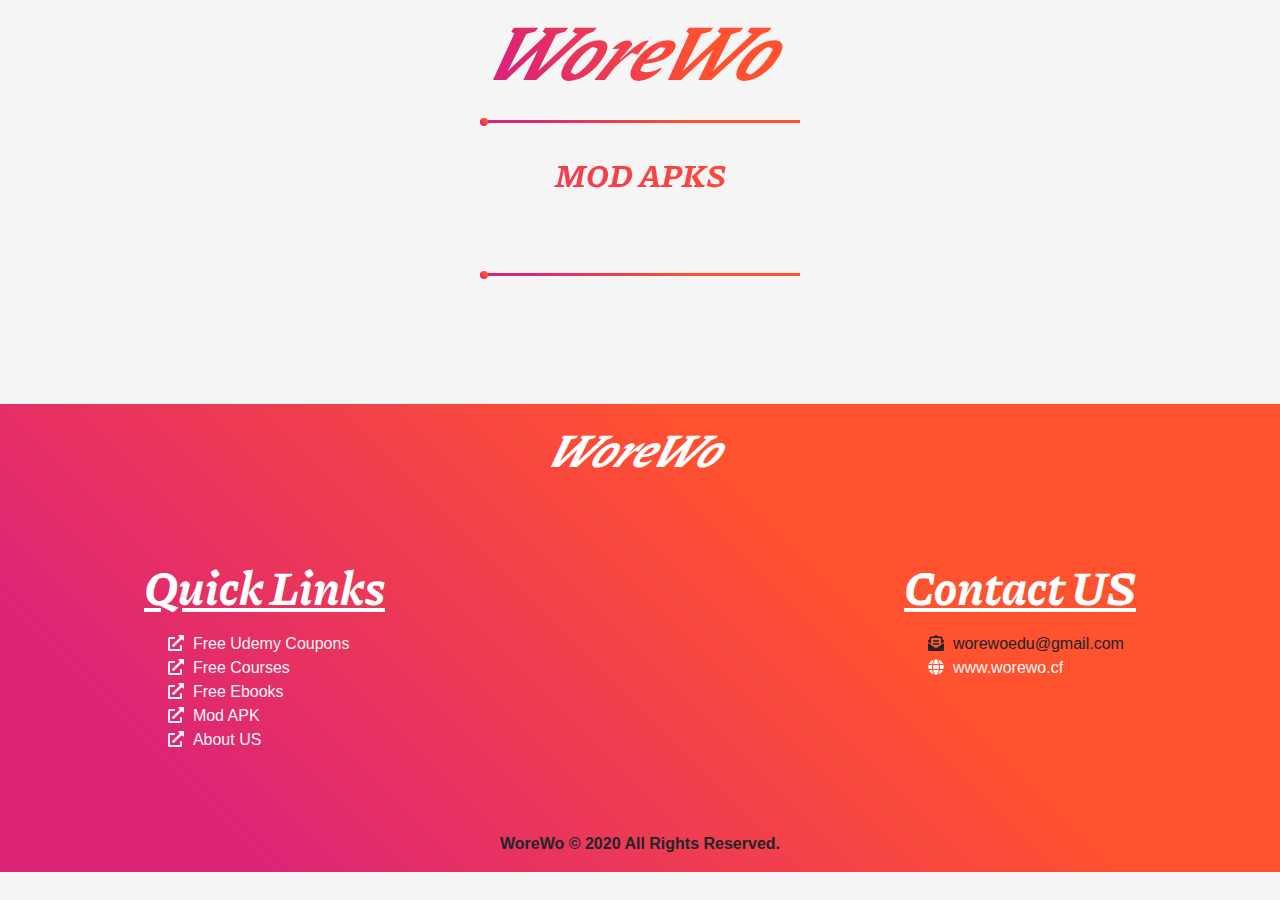
<file: apks/apks.html>
<!DOCTYPE html>
<html lang="en">
  <head>
    <meta charset="UTF-8" />
    <meta name="viewport" content="width=device-width, initial-scale=1.0" />
    <title>WoreWo</title>
    
    <!-- Bootstrap css -->
    <link rel="stylesheet" href="../css/bootstrap.min.css" />

    <!-- Apk style css -->
    <link rel="stylesheet" href="../css/common.css" />

    <!-- font awesome -->
    <script src="../js/all.js"></script>
  </head>
  <body>
    <!-- WoreWo head and slide animation and mod apk head  -->
    <div class="header-other">
      <h1 class="primary textanima">WoreWo</h1>
    </div>
    <div class="end-design"></div>
    <h1 class="sub-heading content-margin" data-aos="fade-in">MOD APKS</h1>
   
    <!--card coding-->
    <div
      id="card-container"
      class="row d-flex justify-content-center no-gutters card-container-bootom-margin"
    ></div>

    <!--slider animation-->
    <div class="end-design"></div>

    <!--footer code-->
    <div class="footer">
      <h1 class="footer-heading content-margin textanima" data-aos="fade-in">WoreWo</h1>
      <div class="footer-hor content-margin">
        <div>
          <h1 class="footer-heading" style="text-decoration: underline;">Quick Links</h1>
          <ul class="footer-text" type="None">
            <li><a href="./coupons/index.html"><i class="fas fa-external-link-alt"></i>&nbsp;&nbsp;Free Udemy Coupons</a></li>
            <li><a href="./courses/courses.html"><i class="fas fa-external-link-alt"></i>&nbsp;&nbsp;Free Courses</a></li>
            <li><a href="./ebooks/ebooks.html"><i class="fas fa-external-link-alt"></i>&nbsp;&nbsp;Free Ebooks</a></li>
            <li><a href="./apks/apks.html"><i class="fas fa-external-link-alt"></i>&nbsp;&nbsp;Mod APK</a></li>
            <li><a href="#about"><i class="fas fa-external-link-alt"></i>&nbsp;&nbsp;About US</a></li>
          </ul>
        </div>
        <div>
          <h1 class="footer-heading" style="text-decoration: underline;">Contact US</h1>
          <ul class="footer-text" type="None">
            <li id="mailto"><i class="fas fa-envelope-open-text" ></i>&nbsp;&nbsp;worewoedu@gmail.com</li>
            <li><a href="#"><i class="fas fa-globe"></i>&nbsp;&nbsp;www.worewo.cf</a></li>
        </div>
      </div>
      <p class="footer-text"><strong>WoreWo © 2020 All Rights Reserved.</strong></p>
    </div>
    <!-- jquery js -->
    <script src="../js/jquery-3.5.1.min.js"></script>

    <!-- bootstrap js -->
    <script src="../js/bootstrap.bundle.min.js"></script>

    <!--Main js-->
    <script src="../js/apks.js"></script>
  </body>
</html>
</file>
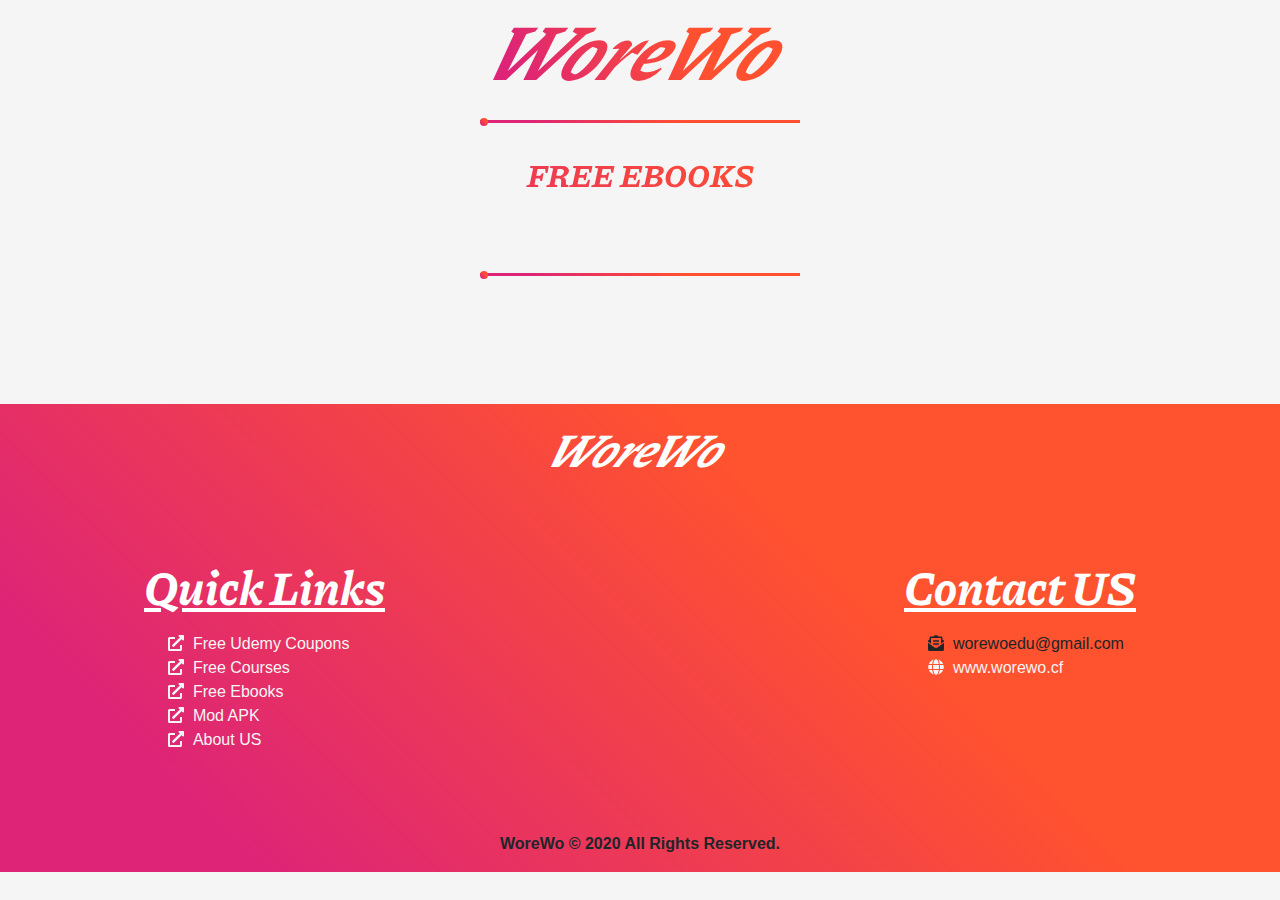
<file: courses/courses.html>
<!DOCTYPE html>
<html lang="en">
  <head>
    <meta charset="UTF-8" />
    <meta name="viewport" content="width=device-width, initial-scale=1.0" />
    <title>WoreWo</title>
    
    <!-- Bootstrap css -->
    <link rel="stylesheet" href="../css/bootstrap.min.css" />

    <!-- Apk style css -->
    <link rel="stylesheet" href="../css/common.css" />

    <!-- font awesome -->
    <script src="../js/all.js"></script>
  </head>
  <body>
    <!-- WoreWo head and slide animation and mod apk head  -->
    <div class="header-other">
      <h1 class="primary textanima">WoreWo</h1>
    </div>
    <div class="end-design"></div>
    <h1 class="sub-heading content-margin" data-aos="fade-in">FREE EBOOKS</h1>
   
    <!--card coding-->
    <div
      id="card-container"
      class="row d-flex justify-content-center no-gutters card-container-bootom-margin"
    ></div>

    <!--slider animation-->
    <div class="end-design"></div>

    <!--footer code-->
    <div class="footer">
      <h1 class="footer-heading content-margin textanima" data-aos="fade-in">WoreWo</h1>
      <div class="footer-hor content-margin">
        <div>
          <h1 class="footer-heading" style="text-decoration: underline;">Quick Links</h1>
          <ul class="footer-text" type="None">
            <li><a href="./coupons/index.html"><i class="fas fa-external-link-alt"></i>&nbsp;&nbsp;Free Udemy Coupons</a></li>
            <li><a href="./courses/courses.html"><i class="fas fa-external-link-alt"></i>&nbsp;&nbsp;Free Courses</a></li>
            <li><a href="./ebooks/ebooks.html"><i class="fas fa-external-link-alt"></i>&nbsp;&nbsp;Free Ebooks</a></li>
            <li><a href="./apks/apks.html"><i class="fas fa-external-link-alt"></i>&nbsp;&nbsp;Mod APK</a></li>
            <li><a href="#about"><i class="fas fa-external-link-alt"></i>&nbsp;&nbsp;About US</a></li>
          </ul>
        </div>
        <div>
          <h1 class="footer-heading" style="text-decoration: underline;">Contact US</h1>
          <ul class="footer-text" type="None">
            <li id="mailto"><i class="fas fa-envelope-open-text" ></i>&nbsp;&nbsp;worewoedu@gmail.com</li>
            <li><a href="#"><i class="fas fa-globe"></i>&nbsp;&nbsp;www.worewo.cf</a></li>
        </div>
      </div>
      <p class="footer-text"><strong>WoreWo © 2020 All Rights Reserved.</strong></p>
    </div>
    <!-- jquery js -->
    <script src="../js/jquery-3.5.1.min.js"></script>

    <!-- bootstrap js -->
    <script src="../js/bootstrap.bundle.min.js"></script>

    <!--Main js-->
    <script src="../js/courses.js"></script>
  </body>
</html>
</file>
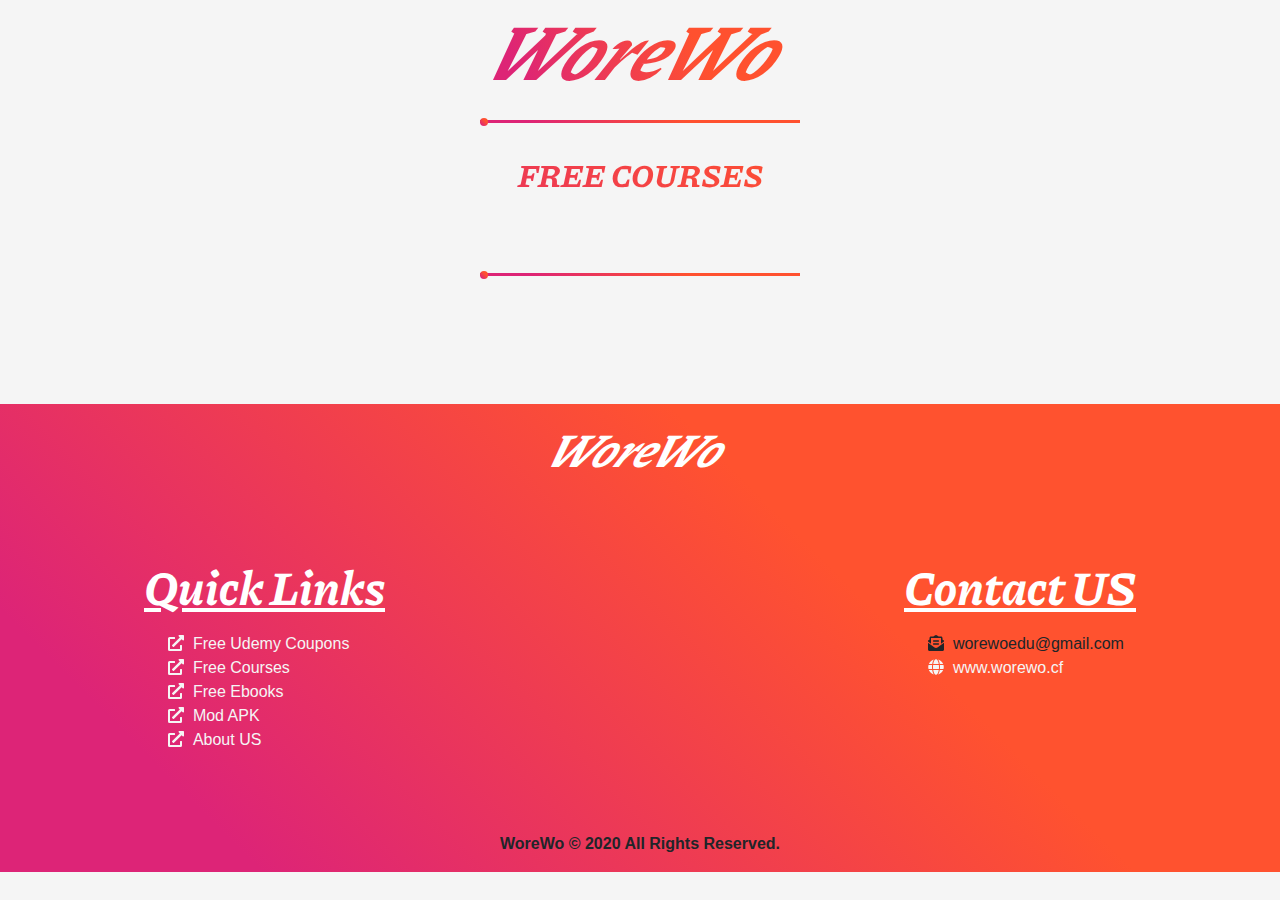
<file: ebooks/ebooks.html>
<!DOCTYPE html>
<html lang="en">
  <head>
    <meta charset="UTF-8" />
    <meta name="viewport" content="width=device-width, initial-scale=1.0" />
    <title>WoreWo</title>
    
    <!-- Bootstrap css -->
    <link rel="stylesheet" href="../css/bootstrap.min.css" />

    <!-- Apk style css -->
    <link rel="stylesheet" href="../css/common.css" />

    <!-- font awesome -->
    <script src="../js/all.js"></script>
  </head>
  <body>
    <!-- WoreWo head and slide animation and mod apk head  -->
    <div class="header-other">
      <h1 class="primary textanima">WoreWo</h1>
    </div>
    <div class="end-design"></div>
    <h1 class="sub-heading content-margin" data-aos="fade-in">FREE COURSES</h1>
   
    <!--card coding-->
    <div
      id="card-container"
      class="row d-flex justify-content-center no-gutters card-container-bootom-margin"
    ></div>

    <!--slider animation-->
    <div class="end-design"></div>

    <!--footer code-->
    <div class="footer">
      <h1 class="footer-heading content-margin textanima" data-aos="fade-in">WoreWo</h1>
      <div class="footer-hor content-margin">
        <div>
          <h1 class="footer-heading" style="text-decoration: underline;">Quick Links</h1>
          <ul class="footer-text" type="None">
            <li><a href="./coupons/index.html"><i class="fas fa-external-link-alt"></i>&nbsp;&nbsp;Free Udemy Coupons</a></li>
            <li><a href="./courses/courses.html"><i class="fas fa-external-link-alt"></i>&nbsp;&nbsp;Free Courses</a></li>
            <li><a href="./ebooks/ebooks.html"><i class="fas fa-external-link-alt"></i>&nbsp;&nbsp;Free Ebooks</a></li>
            <li><a href="./apks/apks.html"><i class="fas fa-external-link-alt"></i>&nbsp;&nbsp;Mod APK</a></li>
            <li><a href="#about"><i class="fas fa-external-link-alt"></i>&nbsp;&nbsp;About US</a></li>
          </ul>
        </div>
        <div>
          <h1 class="footer-heading" style="text-decoration: underline;">Contact US</h1>
          <ul class="footer-text" type="None">
            <li id="mailto"><i class="fas fa-envelope-open-text" ></i>&nbsp;&nbsp;worewoedu@gmail.com</li>
            <li><a href="#"><i class="fas fa-globe"></i>&nbsp;&nbsp;www.worewo.cf</a></li>
        </div>
      </div>
      <p class="footer-text"><strong>WoreWo © 2020 All Rights Reserved.</strong></p>
    </div>
    <!-- jquery js -->
    <script src="../js/jquery-3.5.1.min.js"></script>

    <!-- bootstrap js -->
    <script src="../js/bootstrap.bundle.min.js"></script>

    <!--Main js-->
    <script src="../js/ebooks.js"></script>
  </body>
</html>
</file>
<file: css/common.css>
/* html basic setup margin , padding, ....etc */
@import url("https://fonts.googleapis.com/css2?family=Piazzolla:ital,wght@1,500&display=swap");

/* *,
*::after,
*::before {
  margin: 0;
  padding: 0;
  box-sizing: border-box;
}
html {
  font-size: 62.5%;
} */
/* @media (max-width: 75em) {
  html {
    font-size: 56.25%;
  }
}
@media (max-width: 56.25em) {
  html {
    font-size: 50%;
  }
}
@media (min-width: 112.5em) {
  html {
    font-size: 75%;
  }
} */
body {
  background-color: #f5f5f5;
  /* line-height: 1.2; */
}

/* WoreWo head and slide animation nd head of our services coding start*/

/* worewo head */
.header-other {
  display: flex;
  justify-content: center;
}

/* worewo head animation */
.textanima {
  transform: skewX(-30deg);
  animation-name: textskew;
  animation-timing-function: ease-in-out;
  animation-duration: 5s;
  animation-iteration-count: infinite;
  animation-fill-mode: forwards;
}
@keyframes textskew {
  0% {
    transform: skewX(-30deg);
  }
  25% {
    transform: skewX(0deg);
  }
  50% {
    transform: skewX(30deg);
  }
  75% {
    transform: skewX(0deg);
  }
  100% {
    transform: skewX(-30deg);
  }
}

/* worewo text design */
.primary {
  display: block;
  font-size: 5rem;
  background-image: linear-gradient(45deg, #dd2476 15%, #ff512f 65%);
  -webkit-background-clip: text;
  background-clip: text;
  -webkit-text-fill-color: transparent;
  font-family: "Piazzolla", serif;
  font-style: italic;
  text-align: center;
  text-overflow: ellipsis;
  font-weight: bolder;
}

/* slider design */
.end-design {
  width: 20rem;
  height: 3px;
  background-image: linear-gradient(45deg, #dd2476 15%, #ff512f 65%);
  margin: 1rem auto;
  position: relative;
}
/* slider animation design */
.end-design::before {
  content: "";
  position: absolute;
  top: -2px;
  left: 0;
  width: 8px;
  height: 8px;
  border-radius: 50%;
  background-image: linear-gradient(45deg, #dd2476 15%, #ff512f 65%);
  animation-name: ball;
  animation-fill-mode: backwards;
  animation-timing-function: ease;
  animation-duration: 5s;
  animation-iteration-count: infinite;
}
@keyframes ball {
  0% {
    transform: translateX(0rem) scale(1.5);
  }
  50% {
    transform: translateX(20rem) scale(2);
  }
  100% {
    transform: translateX(0rem) scale(2.5);
  }
}

/* sub head //mod apk head, free course head, ebook head design */
.sub-heading {
  display: block;
  font-size: 2rem;
  background-image: linear-gradient(45deg, #dd2476 15%, #ff512f 65%);
  -webkit-background-clip: text;
  background-clip: text;
  -webkit-text-fill-color: transparent;
  font-family: "Piazzolla", serif;
  font-style: italic;
  font-weight: 700;
  text-align: center;
  text-overflow: ellipsis;
  margin: 2rem;
}

.content-margin {
  margin-bottom: 4rem !important;
}

/* WoreWo head and slide animation nd head of our services coding end*/

/* <---- card style start */

.card {
  /* border-radius: 0.5rem; */
  /* padding: 1rem;
  margin: 2rem; */
  background-image: linear-gradient(45deg, #dd2477 15%, #ff522f 65%);
  border: 3px solid #ffffff;
  box-shadow: 0 0.5rem 2rem #dd2476;
  /* display: flex;
  align-items: center;
  justify-content: center;
  flex-direction: column; */
}

/* <---- card style end */

/* <---- card text style start */

.card-body {
  /* line-height: 1.5;
  font-size: 1.5rem; */
  font-family: "Piazzolla", serif;
  font-style: italic;
  font-weight: 900;
  /* text-align: justify; */
  text-overflow: ellipsis;
  color: #ffffff;
  /* margin: 2rem 1rem; */
}

/* <---- card text style end */

/* <---- card img style start */

/* .cards-image ur used class . */
.card-img-top {
  /* width: 25rem;
  height: 25rem; */
  border: 2px solid #000000;
  box-shadow: 0 0.5rem 2rem rgba(0, 0, 0, 0.596);
  /* border-radius: 5px; */
  /* background-size: 100% 100%; */
}

/* <---- card img style end */

/* <---- card button style start */

/* .cards-button ur used class for button*/
.btn-own {
  background-color: #ffffff;
  outline: none;
  border: none;
  /* padding: 1rem 3rem;
    margin: 2rem auto; */
  border-radius: 1rem;
  font-family: "Piazzolla", serif;
  text-decoration: none;
  font-weight: 800;
  color: #000000 !important;
  /* font-size: 1.5rem; */
  box-shadow: 0 0.5rem 2rem #000000;
  transition: all 0.1s;
}

/* <---- card button style end */

/* <---- card button hover style start */

/* .cards-button:hover  ur used class for button*/
.btn-own:hover {
  background-color: #eee;
  color: #000000 !important;
  transform: scale(1.1);
}

/* <---- card button hover style end */

/* copt footer classes */

/* footer deign */

.footer {
  display: flex;
  align-items: center;
  justify-content: center;
  flex-direction: column;
  margin: 8rem auto;
  background-image: linear-gradient(45deg, #dd2477 15%, #ff522f 65%);
  background-size: 100% 100%;
}

.footer:not(:last-child) {
  margin-bottom: 0;
}

.footer-heading {
  font-size: 3rem;
  font-family: "Piazzolla", serif;
  font-style: italic;
  font-weight: 700;
  text-align: center;
  text-overflow: ellipsis;
  margin: 1rem;
  color: #ffffff;
}
.footer-hor {
  display: flex;
  align-items: flex-start;
  justify-content: space-between;
  flex-direction: row;
  width: 80vw;
}

.footer-text a {
  text-decoration: none;
  color: #f5f5f5;
}
/* thank you page design */

.thankyou {
  height: 50vh;
}
/* test */
.card-container-bootom-margin:last-child {
  color: #000000;
  margin-bottom: 50px;
}
#card-container:last-child {
  color: #000000;
  margin-bottom: 50px;
}
</file>
